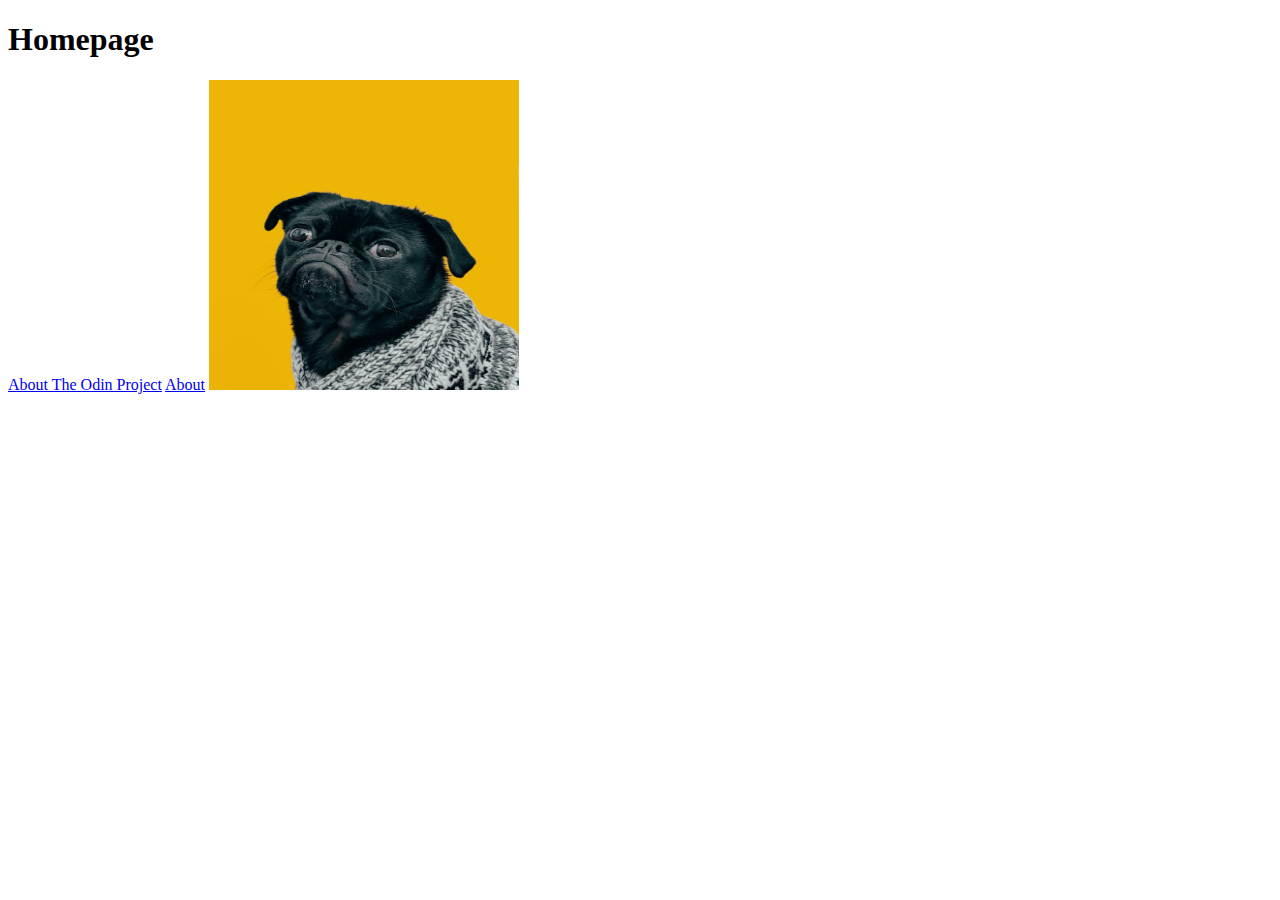
<file: odin-links-and-images/index.html>
<!DOCTYPE html>
<html lang="en">
<head>
    <meta charset="UTF-8">
    <meta name="viewport" content="width=device-width, initial-scale=1.0">
    <title>Document</title>
</head>
<body>
    <h1>Homepage</h1>
    <a href="https://www.theodinproject.com/about" target="_blank" rel="noopener noreferrer">About The Odin Project</a>

    <a href="./pages/about.html">About</a>

    <img src="./images/dog.jpg" alt="A dog" height="310" width="310">
</body>
</html>
</file>
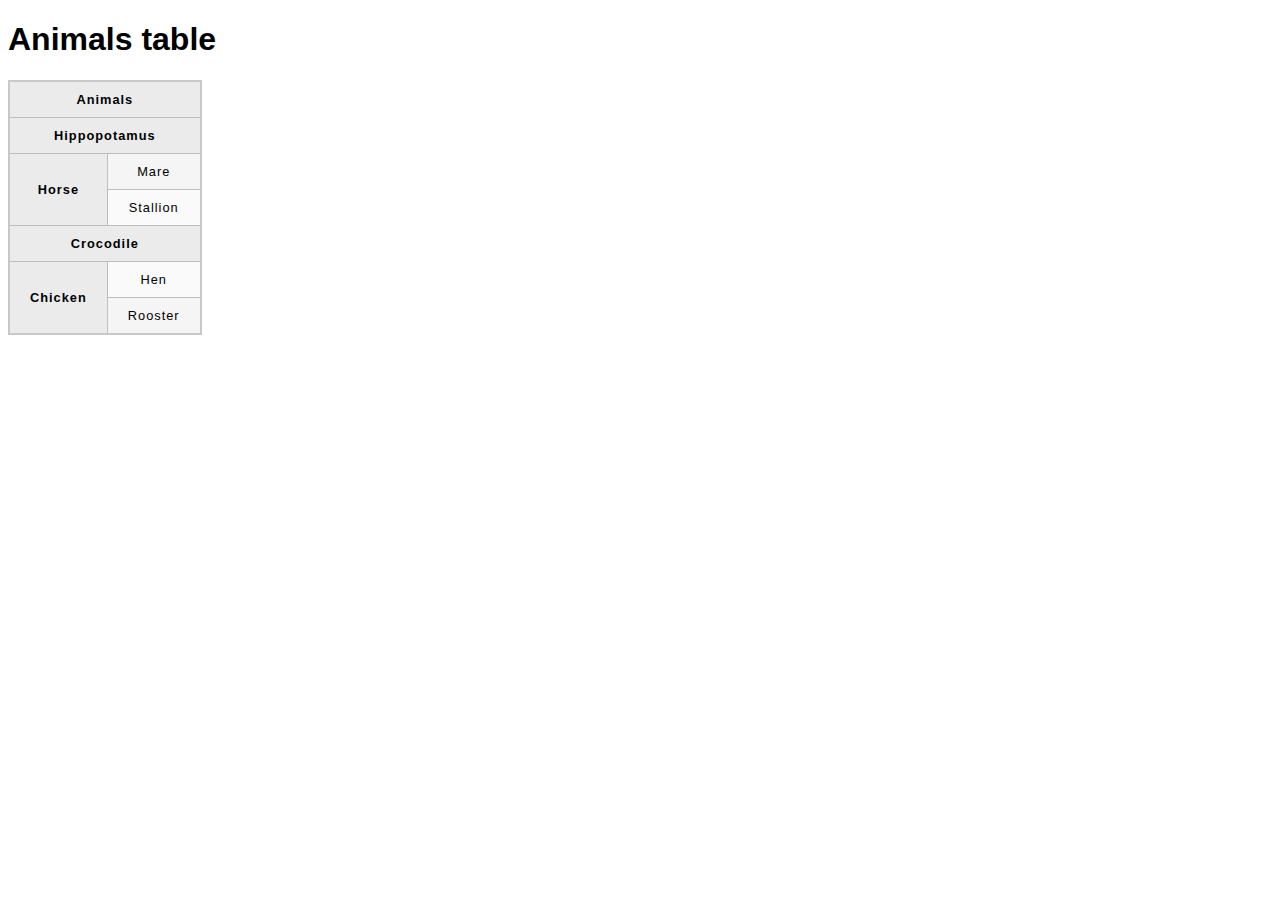
<file: animal-table.html>
<!DOCTYPE html>
<html lang="en-US">
  <head>
    <meta charset="utf-8">
    <meta name="viewport" content="width=device-width">
    <title>Animals table</title>
    <link href="minimal-table.css" rel="stylesheet" type="text/css">
  </head>
  <body>
    <h1>Animals table</h1>

    <table>
      <tr>
        <th colspan="2">Animals</th>
      </tr>
      <tr>
        <th colspan="2">Hippopotamus</th>
      </tr>
      <tr>
        <th rowspan="2">Horse</th>
        <td>Mare</td>
      </tr>
      <tr>
        <td>Stallion</td>
      </tr>
      <tr>
        <th colspan="2">Crocodile</th>
      </tr>
      <tr>
        <th rowspan="2">Chicken</th>
        <td>Hen</td>
      </tr>
      <tr>
        <td>Rooster</td>
      </tr>
    </table>


  </body>
</html>
</file>
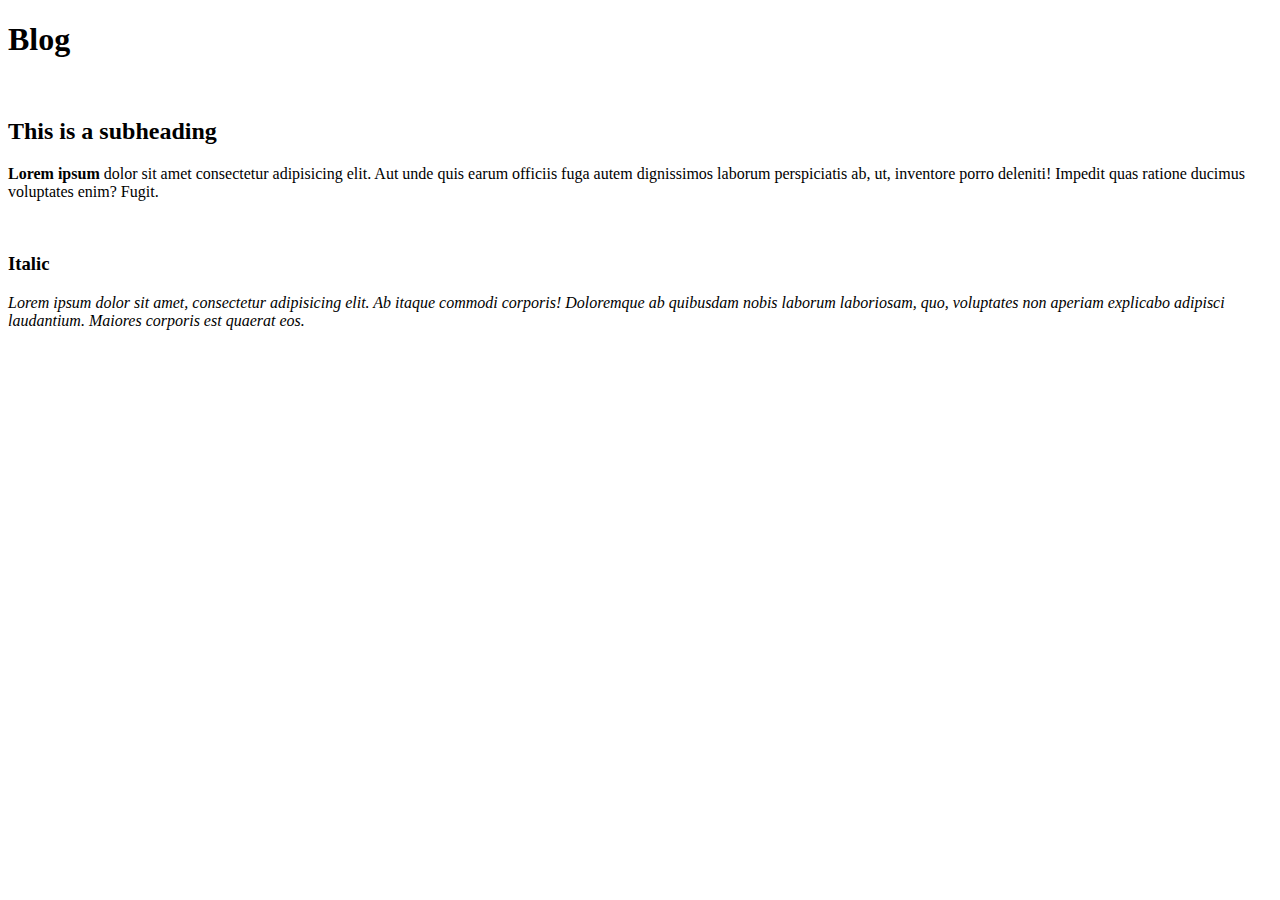
<file: blog.html>
<!DOCTYPE html>
<html lang="en">
    <head>
        <meta charset="UTF-8">
        <title>Blog</title>
    </head>

    <body>
        <h1>Blog</h1>
        <br>
        <h2>This is a subheading</h2>
        <p><strong>Lorem ipsum</strong> dolor sit amet consectetur adipisicing elit. Aut unde quis earum officiis fuga autem dignissimos laborum perspiciatis ab, ut, inventore porro deleniti! Impedit quas ratione ducimus voluptates enim? Fugit.</p>
        <br>
        <h3>Italic</h3>
        <p><em>Lorem ipsum dolor sit amet, consectetur adipisicing elit. Ab itaque commodi corporis! Doloremque ab quibusdam nobis laborum laboriosam, quo, voluptates non aperiam explicabo adipisci laudantium. Maiores corporis est quaerat eos.</em></p>
    </body>
</html>
</file>
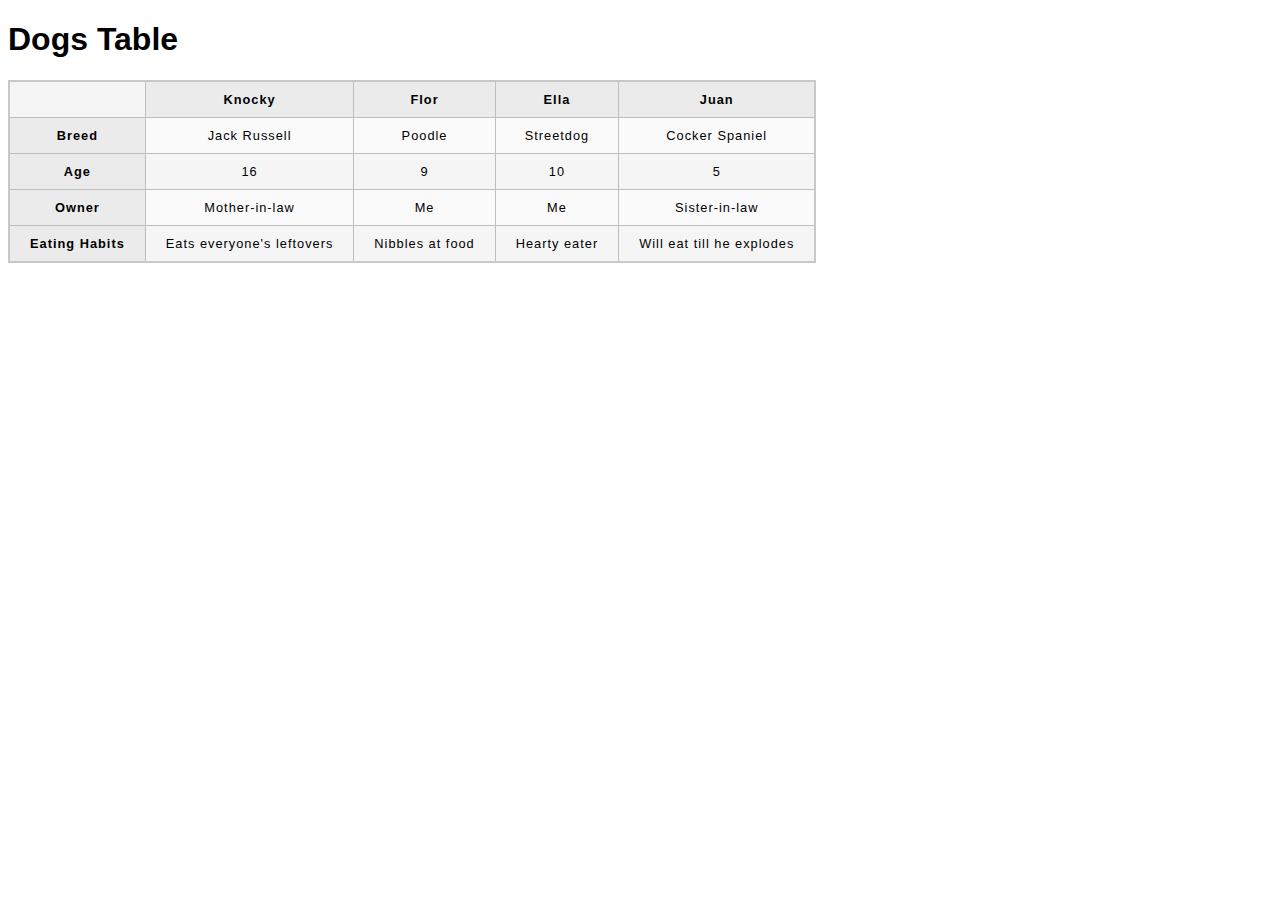
<file: dog-table.html>
<!DOCTYPE html>
<html lang="en-US">
  <head>
    <meta charset="utf-8">
    <meta name="viewport" content="width=device-width">
    <title>Dogs table</title>
    <link href="minimal-table.css" rel="stylesheet" type="text/css">
  </head>
  <body>
    <h1>Dogs Table</h1>

    <table>
      <tr>
        <td>&nbsp;</td>
        <th>Knocky</th>
        <th>Flor</th>
        <th>Ella</th>
        <th>Juan</th>
      </tr>
      <tr>
        <th>Breed</th>
        <td>Jack Russell</td>
        <td>Poodle</td>
        <td>Streetdog</td>
        <td>Cocker Spaniel</td>
      </tr>
      <tr>
        <th>Age</th>
        <td>16</td>
        <td>9</td>
        <td>10</td>
        <td>5</td>
      </tr>
      <tr>
        <th>Owner</th>
        <td>Mother-in-law</td>
        <td>Me</td>
        <td>Me</td>
        <td>Sister-in-law</td>
      </tr>
      <tr>
        <th>Eating Habits</th>
        <td>Eats everyone's leftovers</td>
        <td>Nibbles at food</td>
        <td>Hearty eater</td>
        <td>Will eat till he explodes</td>
      </tr>
    </table>


  </body>
</html>
</file>
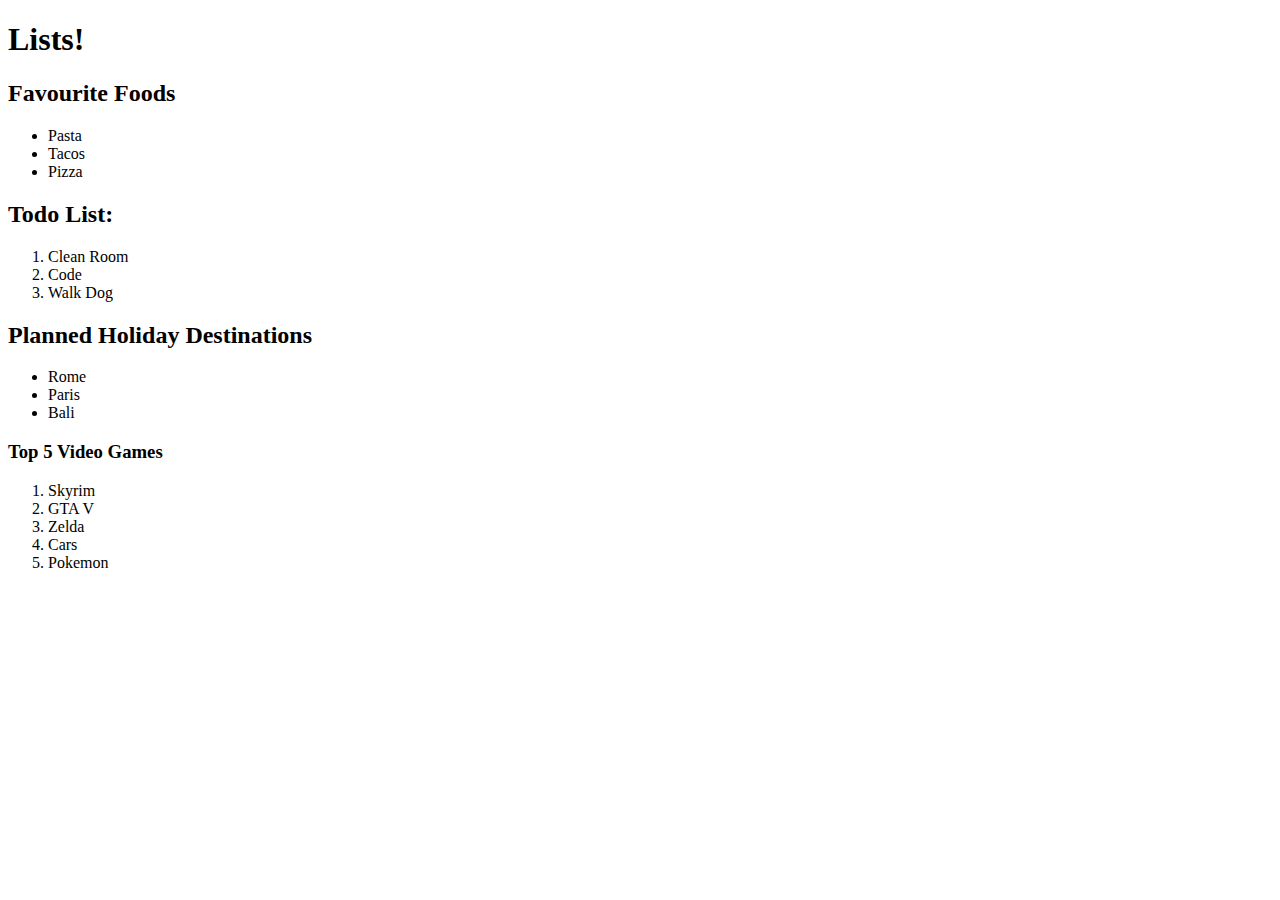
<file: list.html>
<!DOCTYPE html>
<html lang="en">
<head>
    <meta charset="UTF-8">
    <meta name="viewport" content="width=device-width, initial-scale=1.0">
    <title>Blog</title>
</head>
<body>
    <h1>Lists!</h1>
    <h2>Favourite Foods</h2>
    <ul>
        <li>Pasta</li>
        <li>Tacos</li>
        <li>Pizza</li>
    </ul>
    <h2>Todo List:</h2>
    <ol>
        <li>Clean Room</li>
        <li>Code</li>
        <li>Walk Dog</li>
    </ol>
    <h2>Planned Holiday Destinations</h2>
    <ul>
        <li>Rome</li>
        <li>Paris</li>
        <li>Bali</li>
    </ul>
    <h3>Top 5 Video Games</h3>
    <ol>
        <li>Skyrim</li>
        <li>GTA V</li>
        <li>Zelda</li>
        <li>Cars</li>
        <li>Pokemon</li>
    </ol>
</body>
</html>
</file>
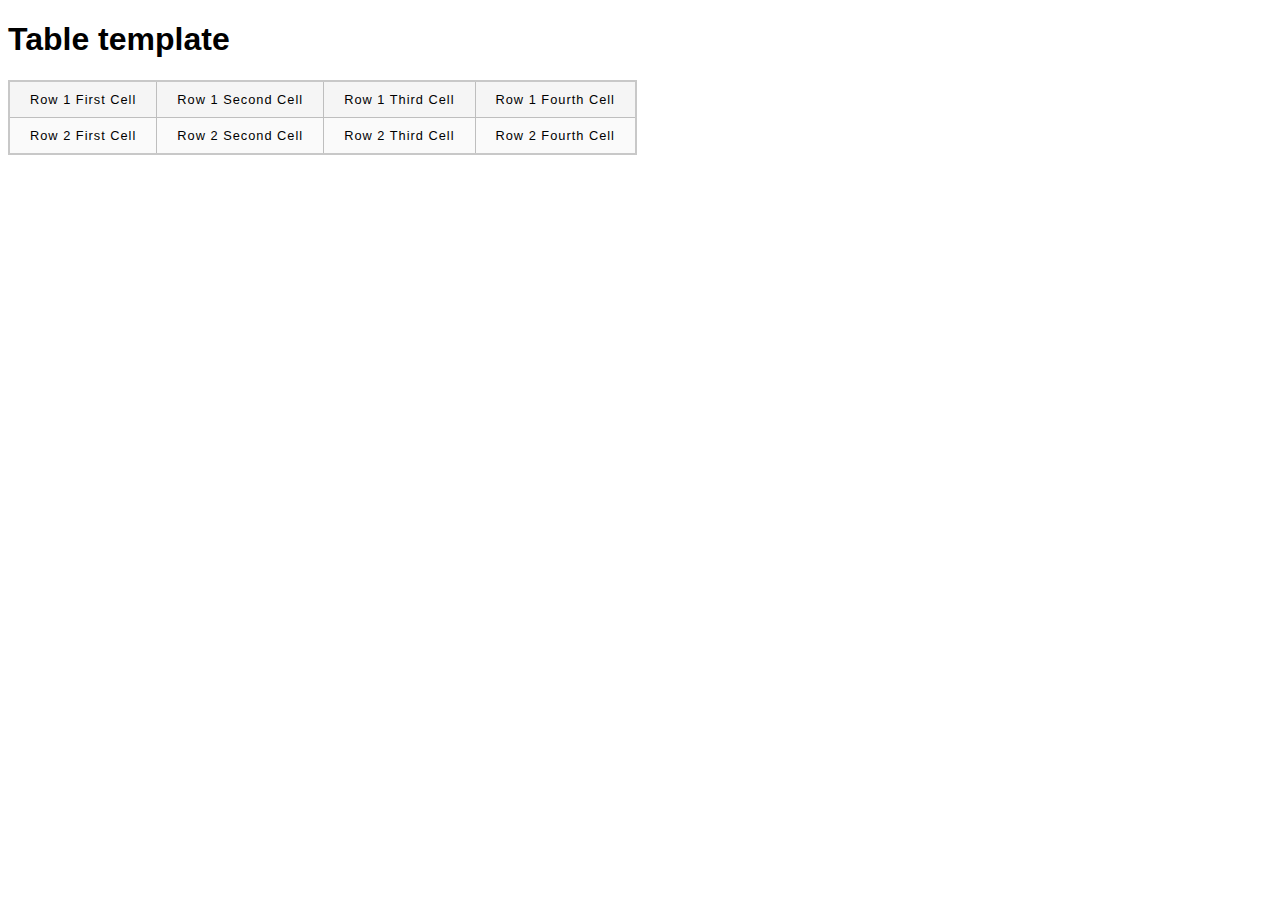
<file: table-practice.html>
<!DOCTYPE html>
<html lang="en-US">
  <head>
    <meta charset="utf-8">
    <meta name="viewport" content="width=device-width">
    <title>Table template</title>
    <link href="minimal-table.css" rel="stylesheet" type="text/css">
  </head>
  <body>
    <h1>Table template</h1>
    <table> 
      <tr>
        <td>Row 1 First Cell</td>
        <td>Row 1 Second Cell</td>
        <td>Row 1 Third Cell</td>
        <td>Row 1 Fourth Cell</td>
      </tr>
      <tr>
        <td>Row 2 First Cell</td>
        <td>Row 2 Second Cell</td>
        <td>Row 2 Third Cell</td>
        <td>Row 2 Fourth Cell</td>
      </tr>
    </table>
  </body>
</html>
</file>
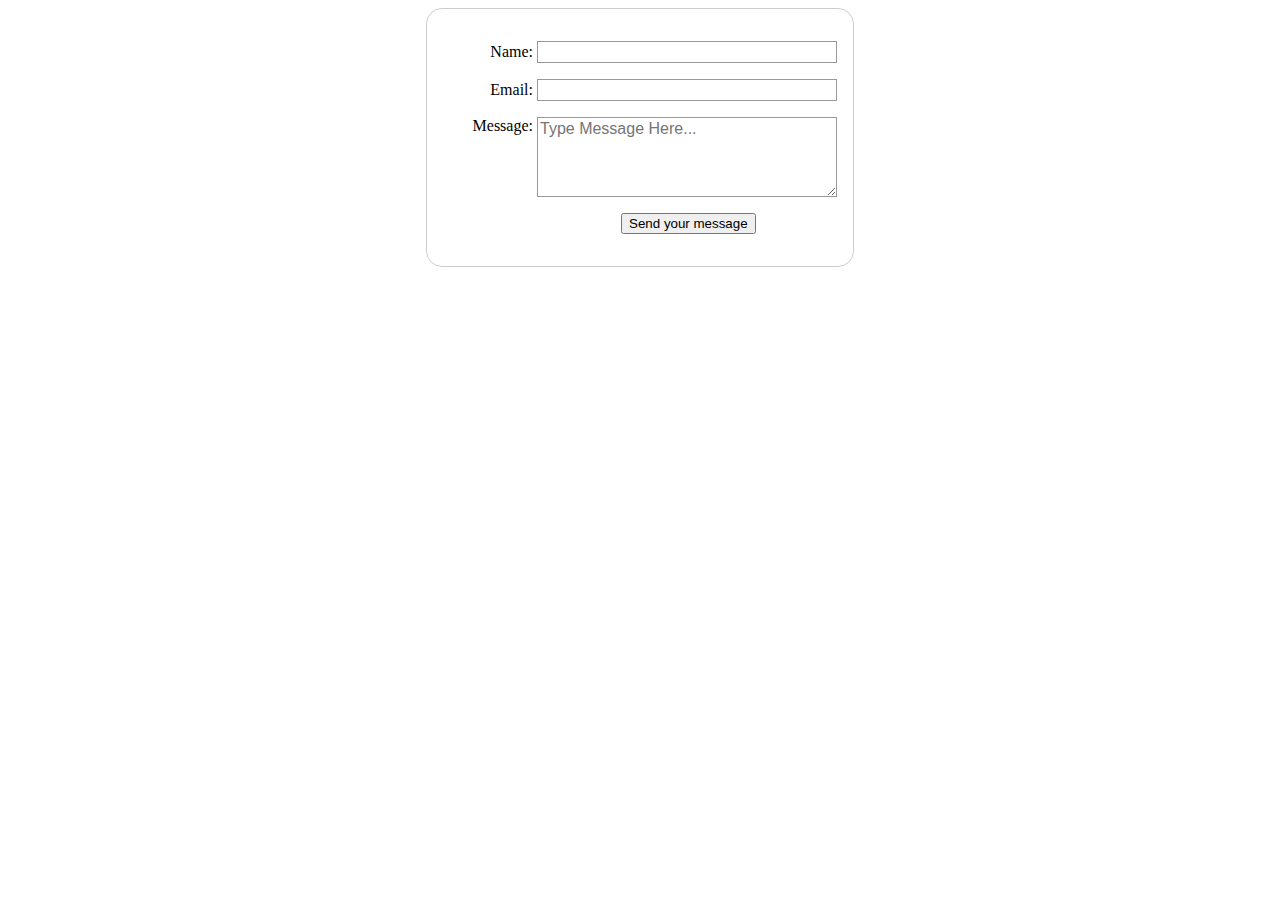
<file: html-forms-basic/first-form.html>
<!DOCTYPE html>
<html lang="en">

<head>
    <meta charset="UTF-8">
    <meta name="viewport" content="width=device-width, initial-scale=1.0">
    <title>First Form</title>
    <style>
        body {
            /* Center the form on the page */
            text-align: center;
        }

        form {
            display: inline-block;
            /* Form outline */
            padding: 1em;
            border: 1px solid #ccc;
            border-radius: 1em;
        }

        p+p {
            margin-top: 1em;
        }

        label {
            /* Uniform size & alignment */
            display: inline-block;
            min-width: 90px;
            text-align: right;
        }

        input,
        textarea {
            /* To make sure that all text fields have the same font settings
                By default, text areas have a monospace font */
            font: 1em sans-serif;
            /* Uniform text field size */
            width: 300px;
            box-sizing: border-box;
            /* Match form field borders */
            border: 1px solid #999;
        }

        input:focus,
        textarea:focus {
            /* Set the outline width and style */
            outline-style: solid;
            /* To give a little highlight on active elements */
            outline-color: #000;
        }

        textarea {
            /* Align multiline text fields with their labels */
            vertical-align: top;
            /* Provide space to type some text */
            height: 5em;
        }

        .button {
            /* Align buttons with the text fields */
            padding-left: 90px;
            /* same size as the label elements */
        }

        button {
            /* This extra margin represent roughly the same space as the space
                between the labels and their text fields */
            margin-left: 0.5em;
        }
    </style>
</head>

<body>
    <form action="/first-form-page" method="post">
        <p>
            <label for="name">Name:</label>
            <input type="text" id="name" name="user_name">
        </p>
        <p>
            <label for="email">Email:</label>
            <input type="email" name="email" id="user_email">
        </p>
        <p>
            <label for="msg">Message:</label>
            <textarea id="msg" name="user_message" placeholder="Type Message Here..."></textarea>
        </p>
        <p class="button">
            <button type="submit">Send your message</button>
        </p>
    </form>
</body>

</html>
</file>
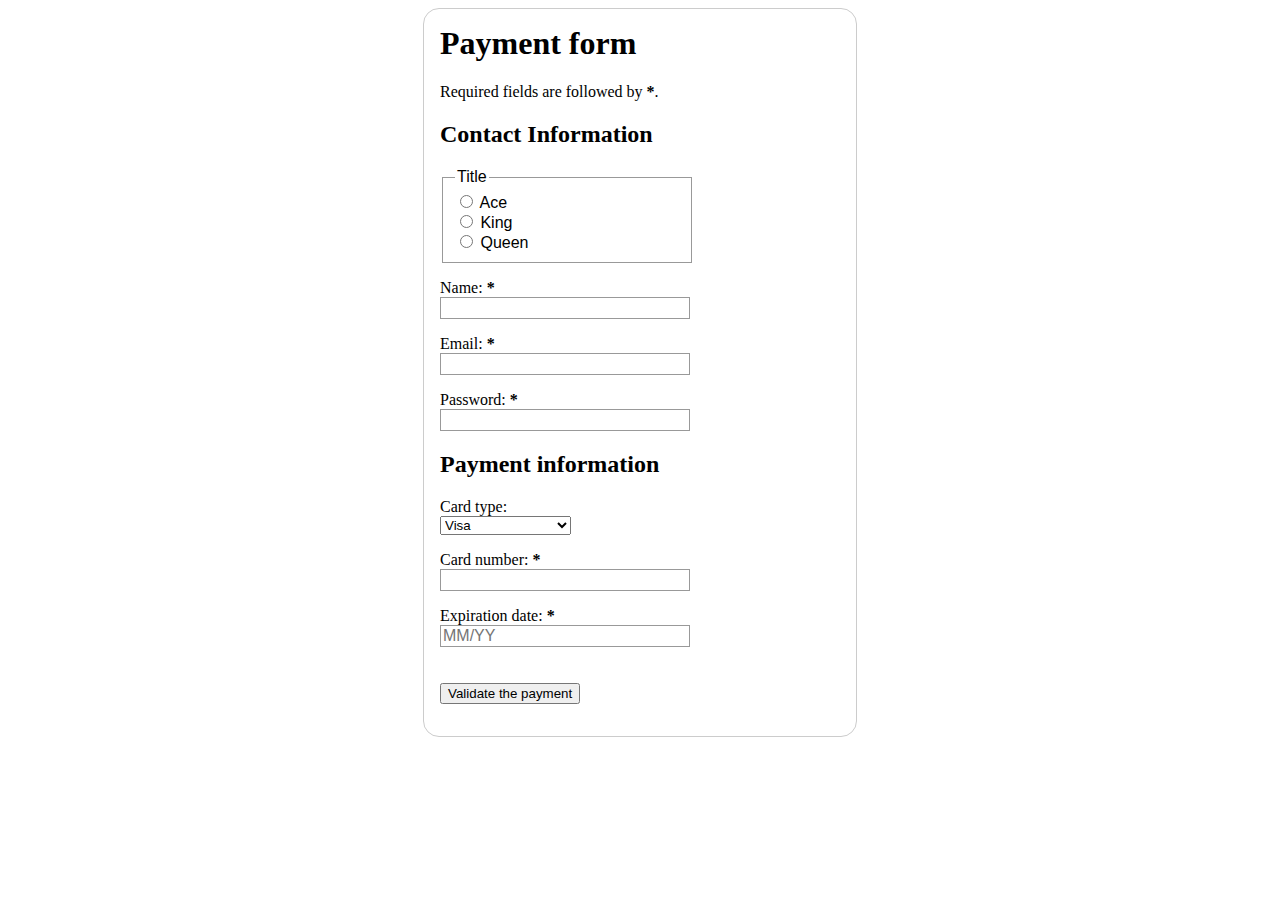
<file: html-forms-basic/payment-form.html>
<!DOCTYPE html>
<html lang="en">

<head>
    <meta charset="UTF-8">
    <meta name="viewport" content="width=device-width, initial-scale=1.0">
    <title>Payment Form</title>
    <link href="payment-styles.css" rel="stylesheet">
</head>

<body>
    <form action="payment-form.html" method="post">
        <h1>Payment form</h1>
        <p>
            Required fields are followed by
            <strong><span aria-label="required">*</span></strong>.
        </p>
        <section>
            <h2>Contact Information</h2>
            <fieldset>
                <legend>Title</legend>
                <ul>
                    <li>
                        <label for="title-1">
                            <input type="radio" id="title-1" name="title" value="A" />
                            Ace
                        </label>
                    </li>
                    <li>
                        <label for="title-2">
                            <input type="radio" id="title-2" name="title" value="K" />
                            King
                        </label>
                    </li>
                    <li>
                        <label for="title-3">
                            <input type="radio" id="title-3" name="title" value="Q" />
                            Queen
                        </label>
                    </li>
                </ul>
            </fieldset>
            <p>
                <label for="name">
                    <span>Name: </span>
                    <strong><span aria-label="required">*</span></strong>
                </label>
                <input type="text" id="name" name="username" required />
            </p>
            <p>
                <label for="mail">
                    <span>Email: </span>
                    <strong><span aria-label="required">*</span></strong>
                </label>
                <input type="email" id="mail" name="user-mail" required />
            </p>
            <p>
                <label for="pwd">
                    <span>Password: </span>
                    <strong><span aria-label="required">*</span></strong>
                </label>
                <input type="password" id="pwd" name="password" required />
            </p>
        </section>
        <section>
            <h2>Payment information</h2>
            <p>
                <label for="card">
                    <span>Card type:</span>
                </label>
                <select id="card" name="user-card">
                    <option value="visa">Visa</option>
                    <option value="mc">Mastercard</option>
                    <option value="amex">American Express</option>
                </select>
            </p>
            <p>
                <label for="number">
                    <span>Card number:</span>
                    <strong><span aria-label="required">*</span></strong>
                </label>
                <input type="tel" id="number" name="card-number" required />
            </p>
            <p>
                <label for="expiration">
                    <span>Expiration date:</span>
                    <strong><span aria-label="required">*</span></strong>
                </label>
                <input type="text" id="expiration" name="expiration" required placeholder="MM/YY"
                    pattern="^(0[1-9]|1[0-2])\/([0-9]{2})$" />
            </p>
        </section>
        <section>
            <p>
                <button type="submit">Validate the payment</button>
            </p>
        </section>
    </form>
</body>

</html>
</file>
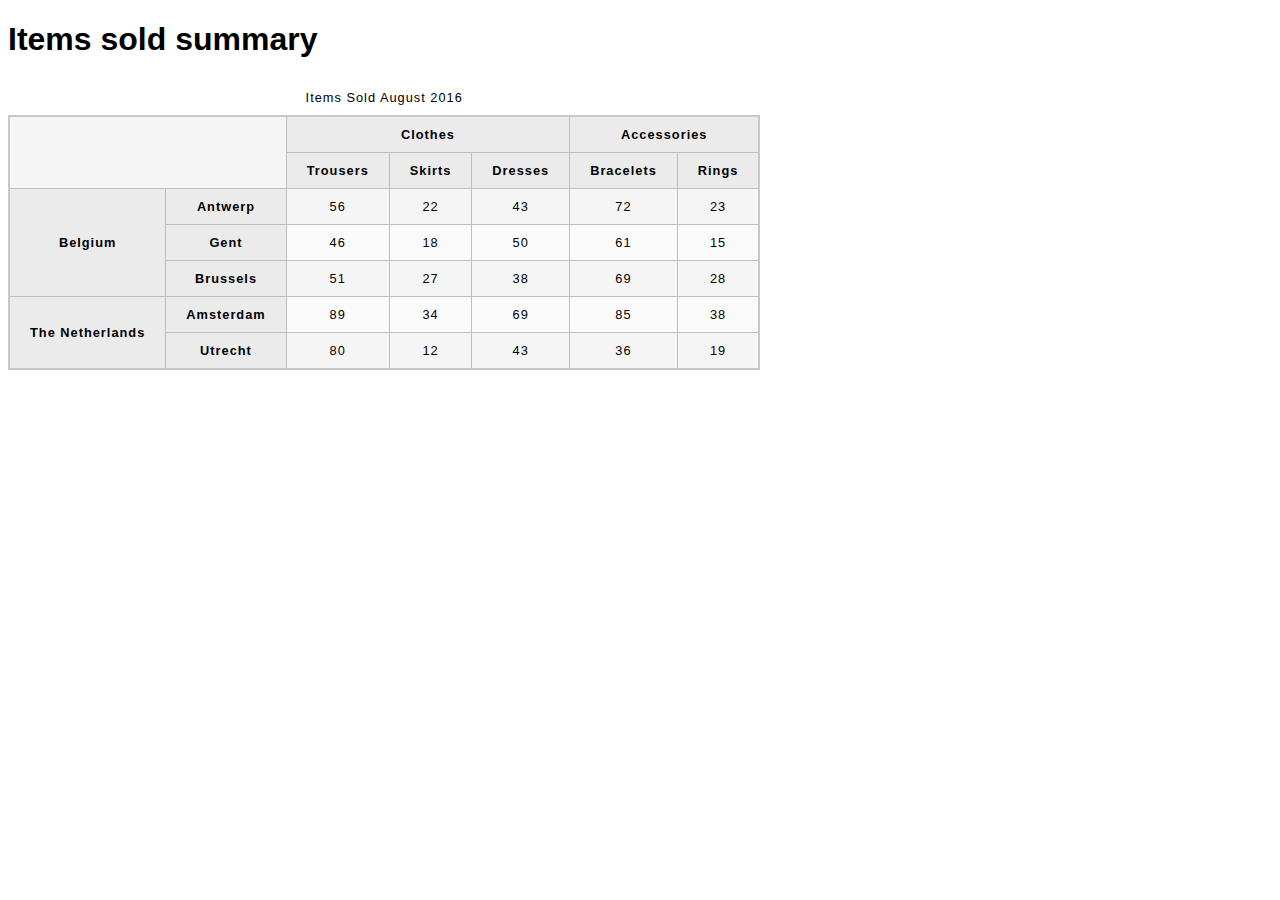
<file: html-table-advanced/items-sold-id-headers.html>
<!DOCTYPE html>
<html lang="en-US">
  <head>
    <meta charset="utf-8">
    <meta name="viewport" content="width=device-width">
    <title>Items sold summary</title>
    <link href="minimal-table.css" rel="stylesheet" type="text/css">
  </head>

<body>
    <h1>Items sold summary</h1>

    <table>
      <caption>Items Sold August 2016</caption>
      <thead>
        <tr>
          <td colspan="2" rowspan="2"></td>
          <th colspan="3" id="clothes">Clothes</th>
          <th colspan="2" id="accessories">Accessories</th>
        </tr>
        <tr>
          <th id="trousers" headers="clothes">Trousers</th>
          <th id="skirts" headers="clothes">Skirts</th>
          <th id="dresses" headers="clothes">Dresses</th>
          <th id="bracelets" headers="accessories">Bracelets</th>
          <th id="rings" headers="accessories">Rings</th>
        </tr>
      </thead>
      <tbody>
        <tr>
          <th rowspan="3" id="belgium">Belgium</th>
          <th id="antwerp" headers="belgium">Antwerp</th>
          <td headers="antwerp belgium clothes trousers">56</td>
          <td headers="antwerp belgium clothes skirts">22</td>
          <td headers="antwerp belgium clothes dresses">43</td>
          <td headers="antwerp belgium accessories bracelets">72</td>
          <td headers="antwerp belgium accessories rings">23</td>
        </tr>
        <tr>
          <th id="gent" headers="belgium">Gent</th>
          <td headers="gent belgium clothes trousers">46</td>
          <td headers="gent belgium clothes skirts">18</td>
          <td headers="gent belgium clothes dresses">50</td>
          <td headers="gent belgium accessories bracelets">61</td>
          <td headers="gent belgium accessories rings">15</td>
        </tr>
        <tr>
          <th id="brussels" headers="belgium">Brussels</th>
          <td headers="brussels belgium clothes trousers">51</td>
          <td headers="brussels belgium clothes skirts">27</td>
          <td headers="brussels belgium clothes dresses">38</td>
          <td headers="brussels belgium accessories bracelets">69</td>
          <td headers="brussels belgium accessories rings">28</td>
        </tr>
        <tr>
          <th rowspan="2" id="netherlands">The Netherlands</th>
          <th id="amsterdam" headers="netherlands">Amsterdam</th>
          <td headers="amsterdam netherlands clothes trousers">89</td>
          <td headers="amsterdam netherlands clothes skirts">34</td>
          <td headers="amsterdam netherlands clothes dresses">69</td>
          <td headers="amsterdam netherlands accessories bracelets">85</td>
          <td headers="amsterdam netherlands accessories rings">38</td>
        </tr>
        <tr>
          <th id="utrecht" headers="netherlands">Utrecht</th>
          <td headers="utrecht netherlands clothes trousers">80</td>
          <td headers="utrecht netherlands clothes skirts">12</td>
          <td headers="utrecht netherlands clothes dresses">43</td>
          <td headers="utrecht netherlands accessories bracelets">36</td>
          <td headers="utrecht netherlands accessories rings">19</td>
        </tr>
      </tbody>
    </table>

</body>

</html>
</file>
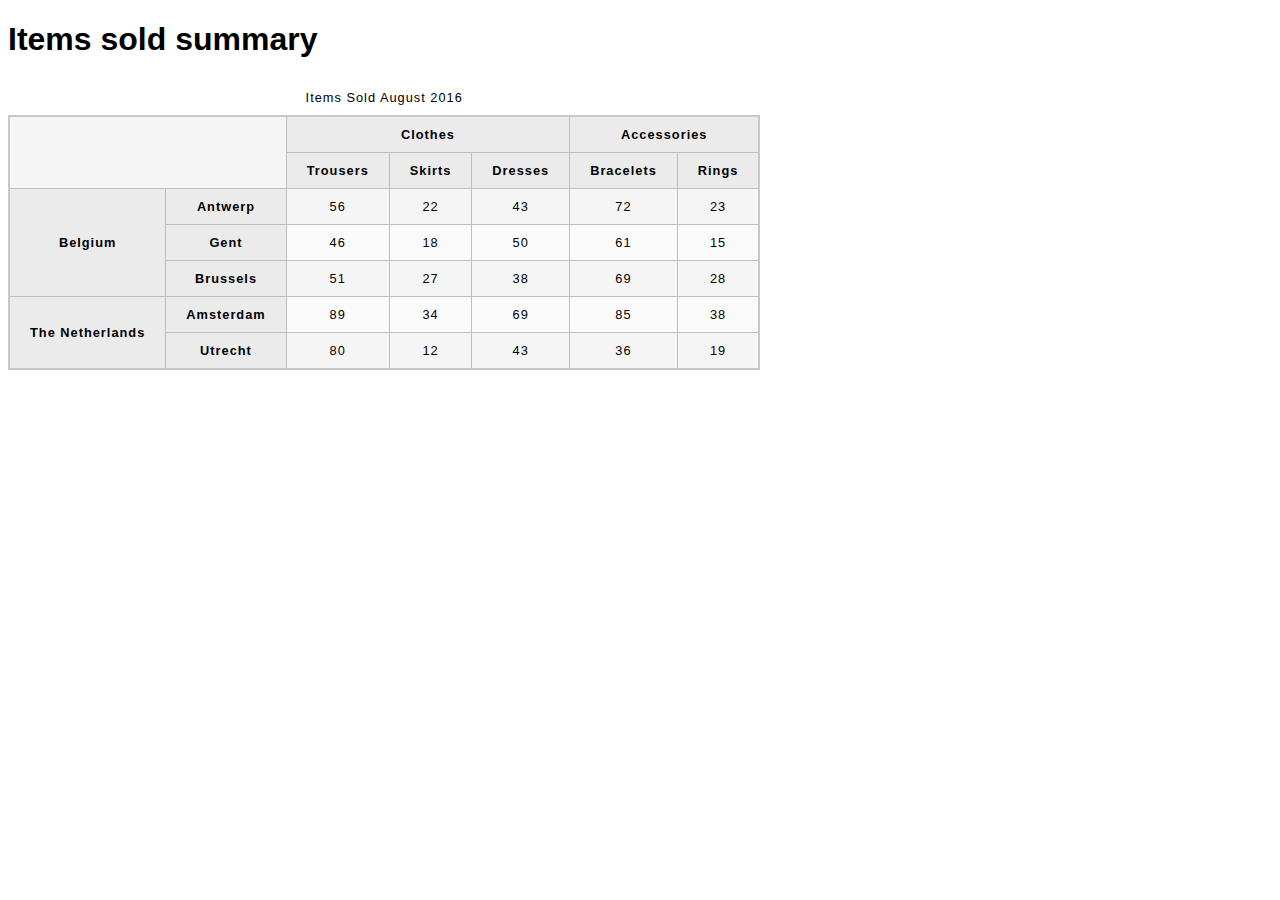
<file: html-table-advanced/items-sold-scope.html>
<!DOCTYPE html>
<html lang="en-US">
  <head>
    <meta charset="utf-8">
    <meta name="viewport" content="width=device-width">
    <title>Items sold summary</title>
    <link href="minimal-table.css" rel="stylesheet" type="text/css">
  </head>

<body>
    <h1>Items sold summary</h1>

    <table>
      <caption>Items Sold August 2016</caption>
      <thead>
        <tr>
          <td colspan="2" rowspan="2"></td>
          <th colspan="3" scope="colgroup">Clothes</th>
          <th colspan="2" scope="colgroup">Accessories</th>
        </tr>
        <tr>
          <th scope="col">Trousers</th>
          <th scope="col">Skirts</th>
          <th scope="col">Dresses</th>
          <th scope="col">Bracelets</th>
          <th scope="col">Rings</th>
        </tr>
      </thead>
      <tbody>
        <tr>
          <th rowspan="3" scope="rowgroup">Belgium</th>
          <th scope="row">Antwerp</th>
          <td>56</td>
          <td>22</td>
          <td>43</td>
          <td>72</td>
          <td>23</td>
        </tr>
        <tr>
          <th scope="row">Gent</th>
          <td>46</td>
          <td>18</td>
          <td>50</td>
          <td>61</td>
          <td>15</td>
        </tr>
        <tr>
          <th scope="row">Brussels</th>
          <td>51</td>
          <td>27</td>
          <td>38</td>
          <td>69</td>
          <td>28</td>
        </tr>
        <tr>
          <th rowspan="2" scope="rowgroup">The Netherlands</th>
          <th scope="row">Amsterdam</th>
          <td>89</td>
          <td>34</td>
          <td>69</td>
          <td>85</td>
          <td>38</td>
        </tr>
        <tr>
          <th scope="row">Utrecht</th>
          <td>80</td>
          <td>12</td>
          <td>43</td>
          <td>36</td>
          <td>19</td>
        </tr>
      </tbody>
    </table>

</body>

</html>
</file>
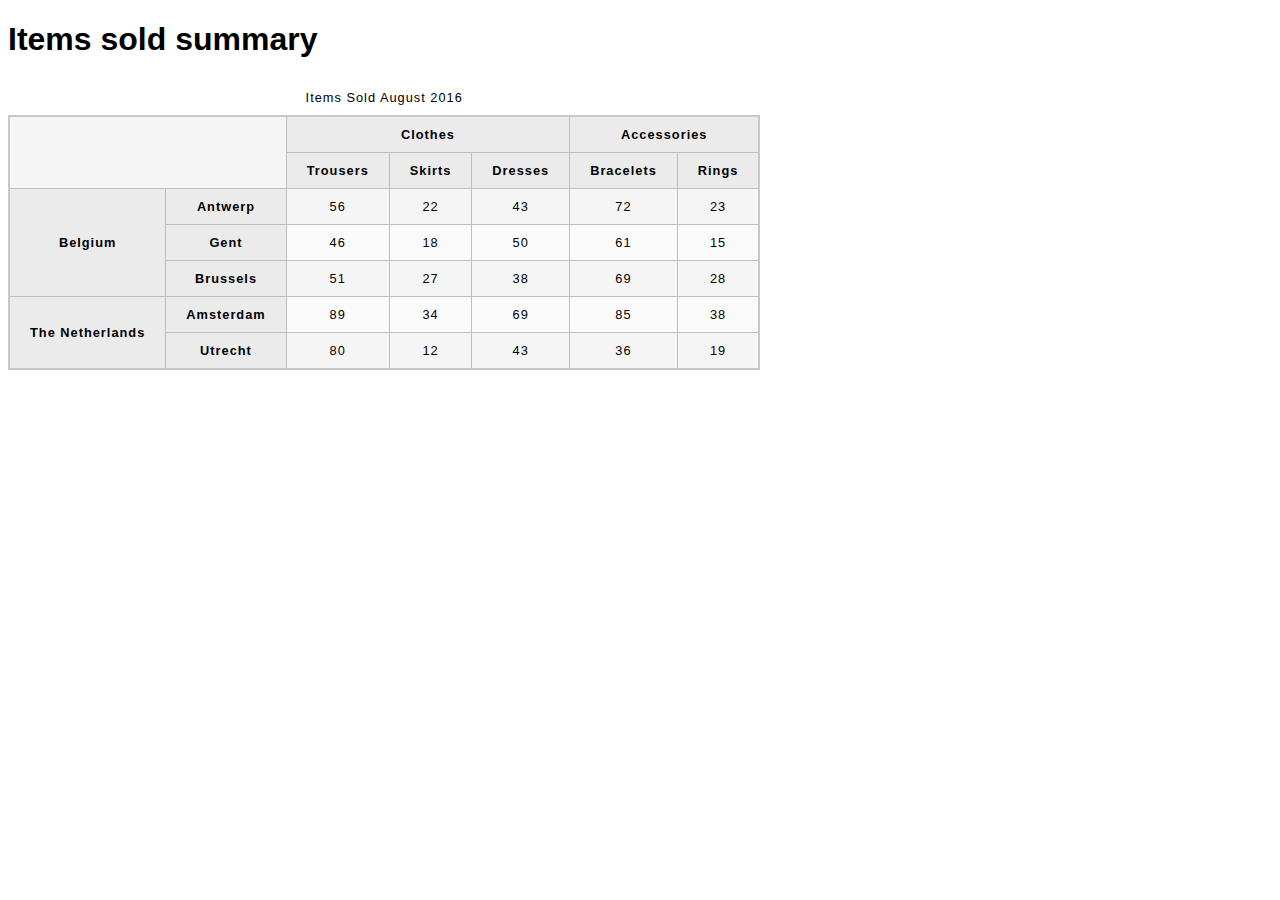
<file: html-table-advanced/items-sold.html>
<!DOCTYPE html>
<html lang="en-US">
  <head>
    <meta charset="utf-8">
    <meta name="viewport" content="width=device-width">
    <title>Items sold summary</title>
    <link href="minimal-table.css" rel="stylesheet" type="text/css">
  </head>

<body>
    <h1>Items sold summary</h1>

    <table>
      <caption>Items Sold August 2016</caption>
      <thead>
        <tr>
          <td colspan="2" rowspan="2"></td>
          <th colspan="3">Clothes</th>
          <th colspan="2">Accessories</th>
        </tr>
        <tr>
          <th>Trousers</th>
          <th>Skirts</th>
          <th>Dresses</th>
          <th>Bracelets</th>
          <th>Rings</th>
        </tr>
      </thead>
      <tbody>
        <tr>
          <th rowspan="3">Belgium</th>
          <th>Antwerp</th>
          <td>56</td>
          <td>22</td>
          <td>43</td>
          <td>72</td>
          <td>23</td>
        </tr>
        <tr>
          <th>Gent</th>
          <td>46</td>
          <td>18</td>
          <td>50</td>
          <td>61</td>
          <td>15</td>
        </tr>
        <tr>
          <th>Brussels</th>
          <td>51</td>
          <td>27</td>
          <td>38</td>
          <td>69</td>
          <td>28</td>
        </tr>
        <tr>
          <th rowspan="2">The Netherlands</th>
          <th>Amsterdam</th>
          <td>89</td>
          <td>34</td>
          <td>69</td>
          <td>85</td>
          <td>38</td>
        </tr>
        <tr>
          <th>Utrecht</th>
          <td>80</td>
          <td>12</td>
          <td>43</td>
          <td>36</td>
          <td>19</td>
        </tr>
      </tbody>
    </table>

</body>

</html>
</file>
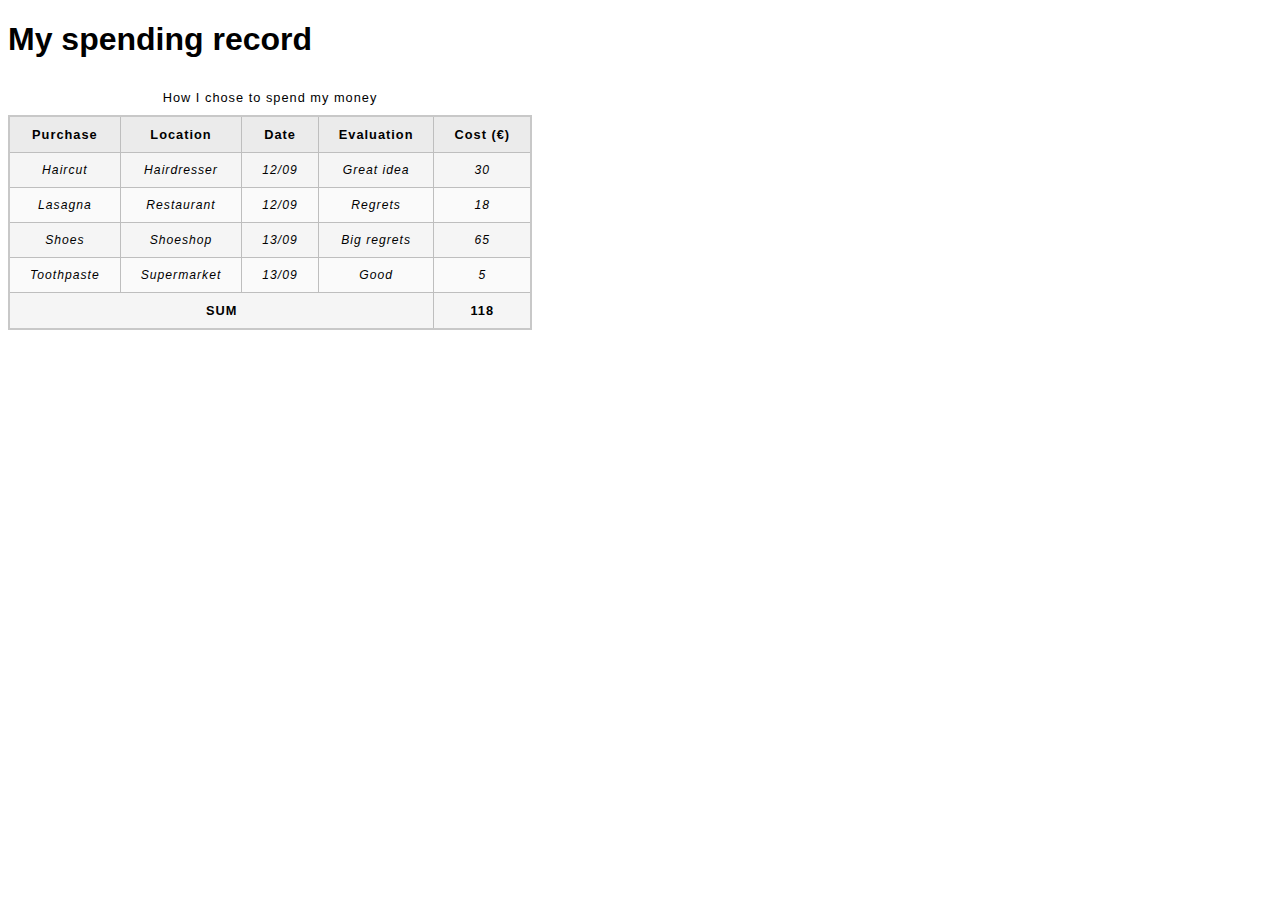
<file: html-table-advanced/spending-record.html>
<!DOCTYPE html>
<html lang="en-US">
  <head>
    <meta charset="utf-8">
    <meta name="viewport" content="width=device-width">
    <title>My spending record</title>
    <link href="minimal-table.css" rel="stylesheet" type="text/css">
    <style>
        tbody {
        font-size: 95%;
        font-style: italic;
        }

        tfoot {
        font-weight: bold;
        }
    </style>
  </head>
  <body>
    <h1>My spending record</h1>

      <table>
        <caption>How I chose to spend my money</caption>
          <thead>
              <tr>
                <th>Purchase</th>
                <th>Location</th>
                <th>Date</th>
                <th>Evaluation</th>
                <th>Cost (€)</th>
              </tr>
          </thead>
          <tfoot>
              <tr>
                <td colspan="4">SUM</td>
                <td>118</td>
              </tr>
          </tfoot>
          <tbody>
              <tr>
                <td>Haircut</td>
                <td>Hairdresser</td>
                <td>12/09</td>
                <td>Great idea</td>
                <td>30</td>
              </tr>
              <tr>
                <td>Lasagna</td>
                <td>Restaurant</td>
                <td>12/09</td>
                <td>Regrets</td>
                <td>18</td>
              </tr>
              <tr>
                <td>Shoes</td>
                <td>Shoeshop</td>
                <td>13/09</td>
                <td>Big regrets</td>
                <td>65</td>
              </tr>
              <tr>
                <td>Toothpaste</td>
                <td>Supermarket</td>
                <td>13/09</td>
                <td>Good</td>
                <td>5</td>
              </tr>
          </tbody>
    </table>

  </body>
</html>
</file>
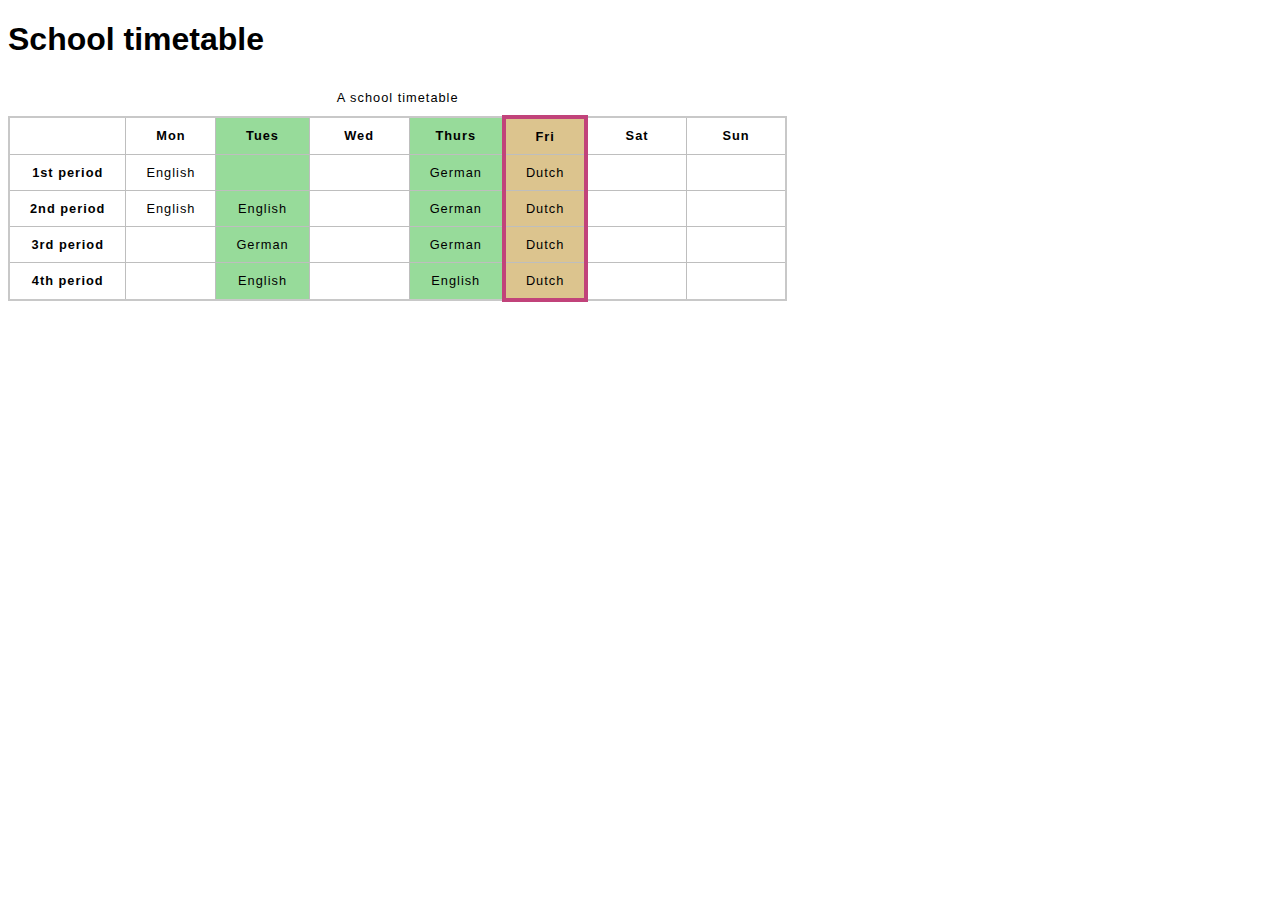
<file: html-table-advanced/timetable.html>
<!DOCTYPE html>
<html lang="en-US">
  <head>
    <meta charset="utf-8">
    <meta name="viewport" content="width=device-width">
    <title>School timetable</title>
    <style>
    html {
      font-family: sans-serif;
    }

    table {
      border-collapse: collapse;
      border: 2px solid rgb(200,200,200);
      letter-spacing: 1px;
      font-size: 0.8rem;
    }

    td, th {
      border: 1px solid rgb(190,190,190);
      padding: 10px 20px;
    }

    td {
      text-align: center;
    }

    caption {
      padding: 10px;
    }
    </style>
  </head>
  <body>
    <h1>School timetable</h1>

    <table>
        <caption>
            A school timetable
        </caption>
      <colgroup>
        <col span="2">
        <col style="background-color:#97DB9A;">
        <col style="width:100px;">
        <col style="background-color:#97DB9A;">
        <col style="background-color:#DCC48E; border:4px solid #C1437A;">
        <col span="2" style="width:100px;">
      </colgroup>
      <tr>
        <td>&nbsp;</td>
        <th>Mon</th>
        <th>Tues</th>
        <th>Wed</th>
        <th>Thurs</th>
        <th>Fri</th>
        <th>Sat</th>
        <th>Sun</th>
      </tr>
      <tr>
        <th>1st period</th>
        <td>English</td>
        <td>&nbsp;</td>
        <td>&nbsp;</td>
        <td>German</td>
        <td>Dutch</td>
        <td>&nbsp;</td>
        <td>&nbsp;</td>
      </tr>
      <tr>
        <th>2nd period</th>
        <td>English</td>
        <td>English</td>
        <td>&nbsp;</td>
        <td>German</td>
        <td>Dutch</td>
        <td>&nbsp;</td>
        <td>&nbsp;</td>
      </tr>
      <tr>
        <th>3rd period</th>
        <td>&nbsp;</td>
        <td>German</td>
        <td>&nbsp;</td>
        <td>German</td>
        <td>Dutch</td>
        <td>&nbsp;</td>
        <td>&nbsp;</td>
      </tr>
      <tr>
        <th>4th period</th>
        <td>&nbsp;</td>
        <td>English</td>
        <td>&nbsp;</td>
        <td>English</td>
        <td>Dutch</td>
        <td>&nbsp;</td>
        <td>&nbsp;</td>
      </tr>
    </table>

  </body>
</html>
</file>
<file: minimal-table.css>
html {
    font-family: sans-serif;
  }
  
  table {
    border-collapse: collapse;
    border: 2px solid rgb(200,200,200);
    letter-spacing: 1px;
    font-size: 0.8rem;
  }
  
  td, th {
    border: 1px solid rgb(190,190,190);
    padding: 10px 20px;
  }
  
  th {
    background-color: rgb(235,235,235);
  }
  
  td {
    text-align: center;
  }
  
  tr:nth-child(even) td {
    background-color: rgb(250,250,250);
  }
  
  tr:nth-child(odd) td {
    background-color: rgb(245,245,245);
  }
  
  caption {
    padding: 10px;
  }
</file>
<file: html-forms-basic/payment-styles.css>
h1 {
	margin-top: 0;
}

ul {
	margin: 0;
	padding: 0;
	list-style: none;
}

form {
	margin: 0 auto;
	width: 400px;
	padding: 1em;
	border: 1px solid #ccc;
	border-radius: 1em;
}

label span {
	display: inline-block;
	text-align: right;
}

input,
fieldset {
	font: 1em sans-serif;
	width: 250px;
	box-sizing: border-box;
	border: 1px solid #999;
}

input[type="checkbox"],
input[type="radio"] {
	width: auto;
	border: none;
}

input:focus {
	background-color: yellow;
}

button {
	margin: 20px 0 0 0;
}

label {
	display: inline-block;
}

p label {
	width: 100%;
}
</file>
<file: html-table-advanced/minimal-table.css>
html {
    font-family: sans-serif;
  }
  
  table {
    border-collapse: collapse;
    border: 2px solid rgb(200,200,200);
    letter-spacing: 1px;
    font-size: 0.8rem;
  }
  
  td, th {
    border: 1px solid rgb(190,190,190);
    padding: 10px 20px;
  }
  
  th {
    background-color: rgb(235,235,235);
  }
  
  td {
    text-align: center;
  }
  
  tr:nth-child(even) td {
    background-color: rgb(250,250,250);
  }
  
  tr:nth-child(odd) td {
    background-color: rgb(245,245,245);
  }
  
  caption {
    padding: 10px;
  }
</file>
